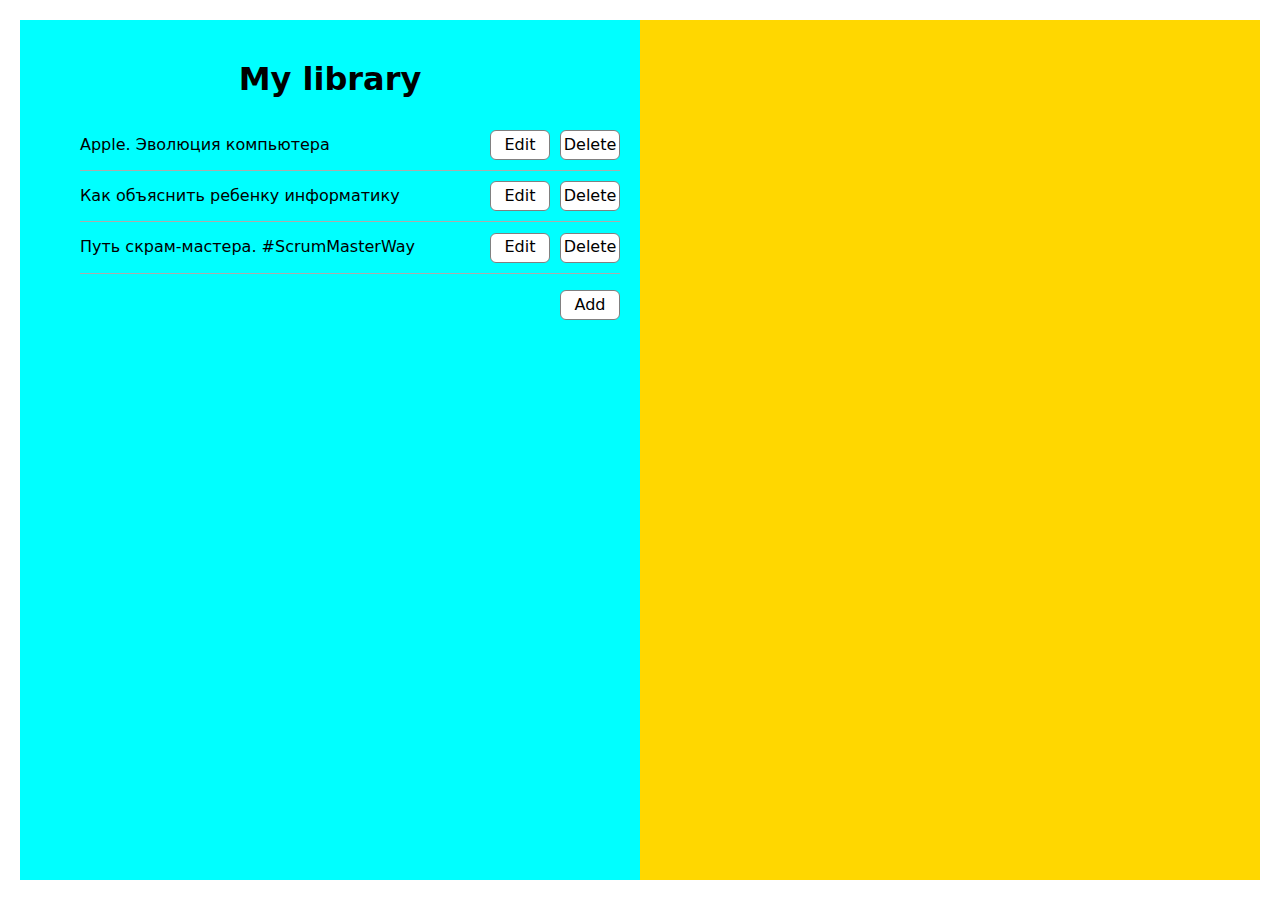
<file: index.html>
<!DOCTYPE html>
<html lang="en">
  <head>
    <meta charset="UTF-8" />
    <meta http-equiv="X-UA-Compatible" content="IE=edge" />
    <meta name="viewport" content="width=device-width, initial-scale=1.0" />
    <title>Document</title>
    <link
      rel="stylesheet"
      href="https://cdn.jsdelivr.net/npm/modern-normalize@1.1.0/modern-normalize.css"
    />
    <link rel="stylesheet" href="./styles.css" />
  </head>
  <body>
    <div id="root" class="root"></div>
    <!-- <script src="./index.js"></script> -->
    <script src="./index-1.js" type="module"></script>
    <!-- <script src="./index-2.js" type="modul></script> -->
    <!-- <script src="./index-3.js"></script> -->
    <!-- <script src="./index-4.js" type="modul"></script> -->
  </body>
</html>
</file>
<file: styles.css>
.root {
  display: flex;
  width: 100vw;
  height: 100vh;
  /* background-color: grey; */
  padding: 20px;
}
.left {
  background-color: aqua;
  width: 50%;
  height: 100%;
  padding: 20px;
}

.right {
  background-color: gold;
  /* width: 60vh; */
  width: 50%;
  height: 100%;
  padding: 20px;
}
h1 {
  text-align: center;
}

button {
  display: flex;
  align-items: center;
  justify-content: center;
  padding: 5px;
  border-radius: 6px;
  background-color: white;
  border: 1px solid grey;
  outline: none;
  font-size: 16px;
  width: 60px;
  cursor :pointer
}
/* .button {
} */

.item {
  display: flex;
  /* margin-right: 200px; */
  align-items: center;
  border-bottom: 1px solid rgb(172, 172, 172);
}

.item__title {
  margin-right: auto;
}

.item__title:hover {
  color: red;
  cursor: pointer;
}
.button-edit:hover > .item__title {
  background-color: white;
}

.item .button {
  width: 60px;
  height: 30px;
}

.item .button-edit {
  margin-right: 10px;
}
.button-edit:hover {
  background-color: rgb(88, 88, 250);
}

.button-delete:hover {
  background-color: rgb(248, 78, 78);
}

.button-add {
  /* margin-left: 100%; */
  width: 60px;
  float: right;

  /* text-align: right; */
}
.button-add:hover {
  background-color: greenyellow;
}

.form {
  display: block;
}
.form__label {
  display: block;
  margin-top: 10px;
}

.form__input {
  margin-top: 5px;
  width: 100%;
}

.form__submit {
  margin-top: 10px;
}
.form__submit:hover {
  background-color: rgb(0, 87, 250);
  color: white;
}
</file>
